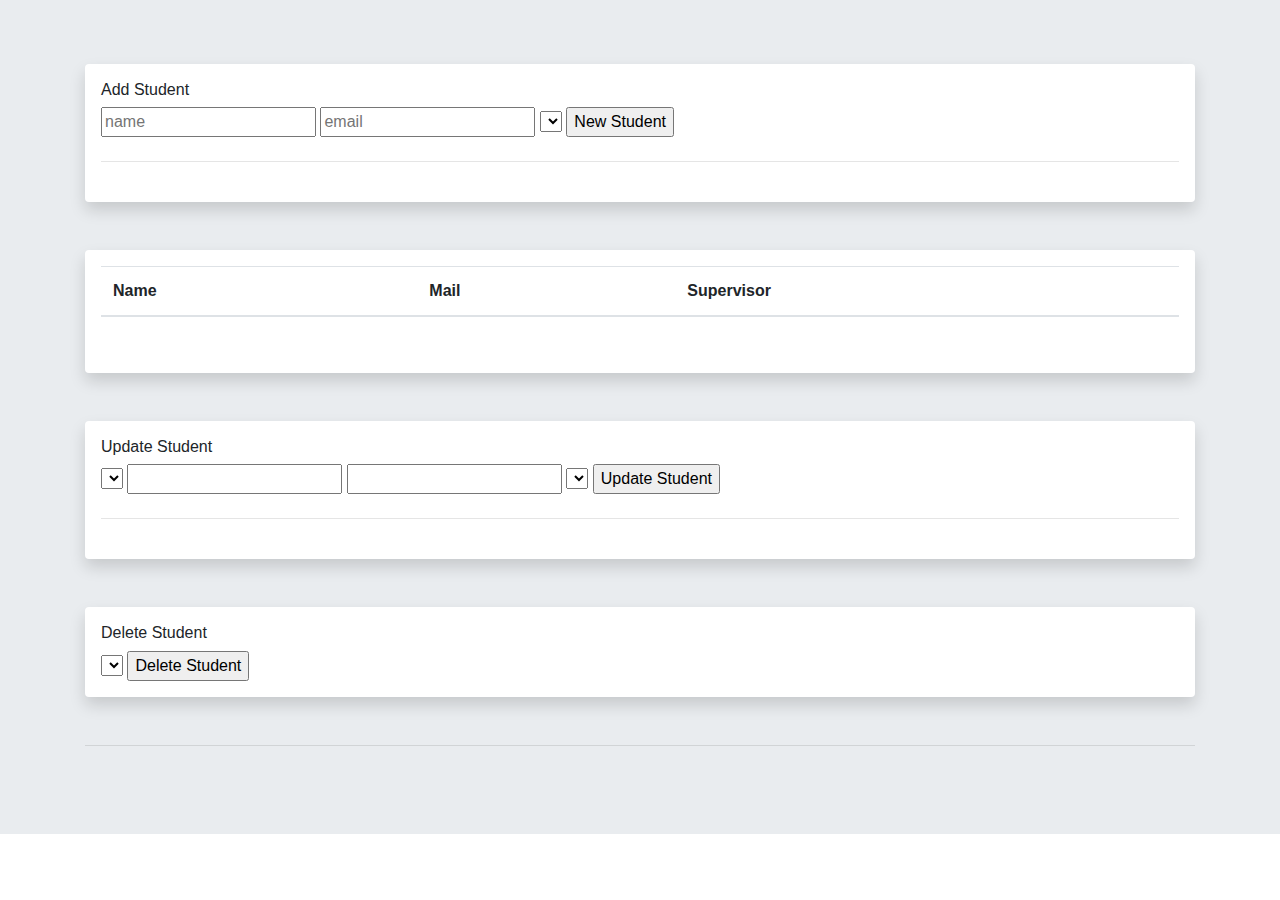
<file: src/main/resources/templates/index.html>
<!DOCTYPE html>
<html lang="en" xmlns:th="http://www.thymeleaf.org">
<head>
    <meta charset="UTF-8">
    <title>Rasmus Eksamen</title>
    <script src="https://ajax.googleapis.com/ajax/libs/jquery/3.5.1/jquery.min.js"></script>

    <!-- Using bootstrap to make the project look nicer overall   -->
    <link rel="stylesheet" href="https://stackpath.bootstrapcdn.com/bootstrap/4.4.1/css/bootstrap.min.css" integrity="sha384-Vkoo8x4CGsO3+Hhxv8T/Q5PaXtkKtu6ug5TOeNV6gBiFeWPGFN9MuhOf23Q9Ifjh" crossorigin="anonymous">

    <!--  Getting my main.js javascript  file loaded  -->
    <script th:src="@{/js/main.js}"></script>

    <!--  Getting my main.css css file loaded  -->
    <link th:href="@{/css/main.css}">
</head>

<!--------- thymeleaf injected header from the fragments.html  ----------->
<header th:replace="fragments/fragments.html :: header"></header>
<body>

<div class="jumbotron jumbotron-fluid">
    <div class="container">

        <!------------------------------------------------------ Add Student ---------------------------------------------------------------------->

        <div class="shadow p-3 mb-5 bg-white rounded">
            <section class="students-creator">
                <h6>Add Student</h6>
                <form id="studentform" action="#">
                    <input type="text" name="name" placeholder="name" id="studentName">
                    <input type="email" name="email" placeholder="email" id="studentEmail">
                    <select name="supervisorId" id="supervisorId">
                        <option th:each="supervisor:${supervisors}"  th:text="'Supervisor: ' + ${supervisor.getName()}" th:value="${supervisor.getSupervisorId()}"></option>
                    </select>

                    <input type="submit" onclick="addStudent()" value="New Student">
                </form>
                <hr class="my-4">
            </section>
        </div>

        <!------------------------------------------------------ Student Table ---------------------------------------------------------------------->

        <div class="shadow p-3 mb-5 bg-white rounded">
            <section class="student-table">
                <table class="table">
                    <thead>
                    <tr>
                        <th scope="col">Name</th>
                        <th scope="col">Mail</th>
                        <th scope="col">Supervisor</th>
                    </tr>
                    </thead>
                    <tbody id="tableBody">
                    <tr th:id="'myRowId' + ${student.getStudentId()}" th:each="student: ${students}">
                        <td th:text="${student?.getStudentName()}"></td>
                        <td th:text="${student?.getStudentEmail()}"></td>
                        <td th:text="${student?.getSupervisor().getName()}"></td>
                    </tr>
                    </tbody>
                </table>
            </section>
        </div>

    <!------------------------------------------------------ Update Student ---------------------------------------------------------------------->

    <div class="shadow p-3 mb-5 bg-white rounded">
    <section class="students-update">
    <h6>Update Student</h6>
    <form id="updateform" action="#">

        <select name="studentId" id="updateId" onchange="myFunction()">
            <option th:id="'updateStudentId' + ${student.getStudentId()}" th:each="student:${students}" th:text="'Student: ' + ${student.getStudentName()}" th:value="${student.getStudentId()}">

            </option>
        </select>

        <input type="text" name="name" id="updateStudentName">
        <input type="email" name="email" id="updateStudentEmail">
        <select name="supervisorId" id="updateSupervisorId">
            <option th:each="supervisor:${supervisors}"  th:text="'Supervisor: ' + ${supervisor.getName()}" th:value="${supervisor.getSupervisorId()}"></option>
        </select>

        <input type="submit" onclick="updateStudent()" value="Update Student">
    </form>


    <hr class="my-4">
    </section>
    </div>

    <!------------------------------------------------------ Delete Student ---------------------------------------------------------------------->

    <div class="shadow p-3 mb-5 bg-white rounded">
    <section class="students-delete">
    <h6>Delete Student</h6>
    <form id="deleteform" action="#">
        <select name="studentId" id="deleteId">
            <option th:id="'deleteStudentId' + ${student.getStudentId()}" th:each="student:${students}" th:text="'Student: ' + ${student.getStudentName()}" th:value="${student.getStudentId()}">

            </option>
        </select>


        <input type="submit" onclick="deleteStudent()" value="Delete Student">
    </form>

    </section>
    </div>
    <hr class="my-4">
    </div>
</div>
</body>

<!-------------- Scripts --------------->
<script>
    function myFunction() {

        var selectedID = document.getElementById("updateId").value;
        var rowElement = document.getElementById("myRowId" + selectedID)
        console.log(rowElement.children)
        var studentName = rowElement.children[0].innerHTML;
        var studentEmail = rowElement.children[1].innerHTML;
        document.getElementsByName('name')[1].value = studentName;
        document.getElementsByName('email')[1].value = studentEmail;
    }
</script>

<script>
    preventFormDefault($("#studentform"));
    preventFormDefault($("#updateform"));
    preventFormDefault($("#deleteform"));
</script>

</html>
</file>
